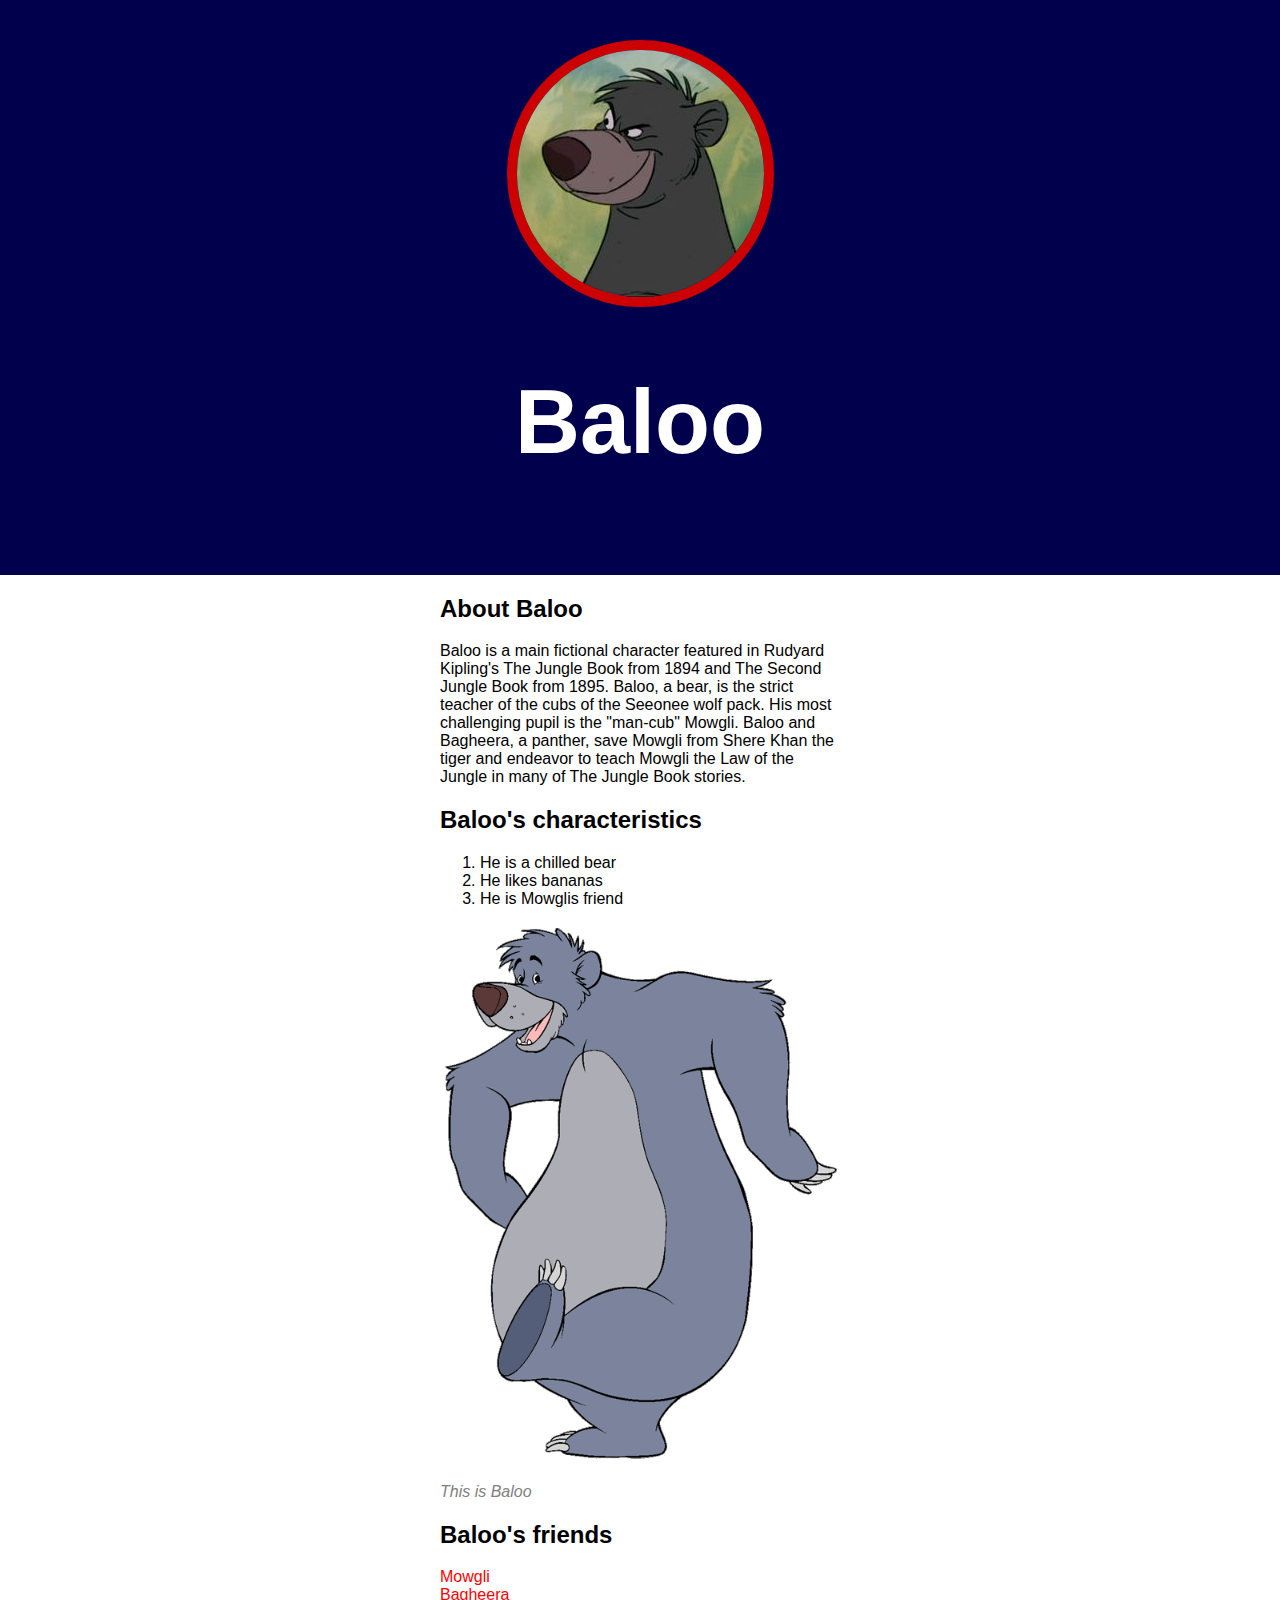
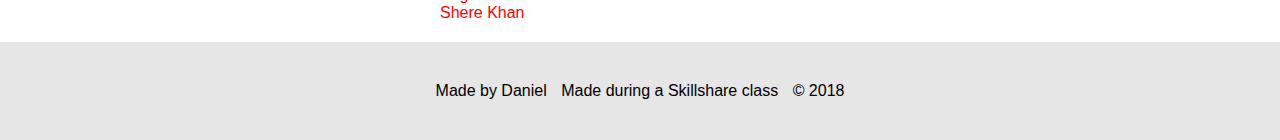
<file: index.html>
<!DOCTYPE html>
<html>
<head>
	<title>Baloo</title>
	<link rel="stylesheet" type="text/css" href="css/hero.css">
</head>
<body>
	<div class="wrapper">
		<header>
			<img src="img/profile.jpg">
			<h1>Baloo</h1>
		</header>
		<div class="content">
			<h2>About Baloo</h2>
			<p>Baloo is a main fictional character featured in Rudyard Kipling's The Jungle Book from 1894 and The Second Jungle Book from 1895. Baloo, a bear, is the strict teacher of the cubs of the Seeonee wolf pack. His most challenging pupil is the "man-cub" Mowgli. Baloo and Bagheera, a panther, save Mowgli from Shere Khan the tiger and endeavor to teach Mowgli the Law of the Jungle in many of The Jungle Book stories.</p>
			<h2>Baloo's characteristics</h2>
			<ol>
				<li>He is a chilled bear</li>
				<li>He likes bananas</li>
				<li>He is Mowglis friend</li>
			</ol>
			<img class="big-image" src="img/big-image.gif">
			<p class="caption"> This is Baloo </p>
			<h2>Baloo's friends</h2>
			<ul>
				<li><a href="https://www.wikiwand.com/en/Mowgli" target="_blank" title="This is Mowgli">Mowgli</a></li>
				<li><a href="https://www.wikiwand.com/en/Bagheera" target="_blank" title="This is Bagheera" >Bagheera</a></li>
				<li><a href="https://www.wikiwand.com/en/Shere_Khan" target="_blank" title="This is Shere Khan">Shere Khan</a></li>
			</ul>

		</div>	
		<footer>
			<ul>
				<li>Made by Daniel</li>
				<li>Made during a Skillshare class</li>
				<li>&copy; 2018</li>
			</ul>
		</footer>
	</div>
</body>
</html>
</file>
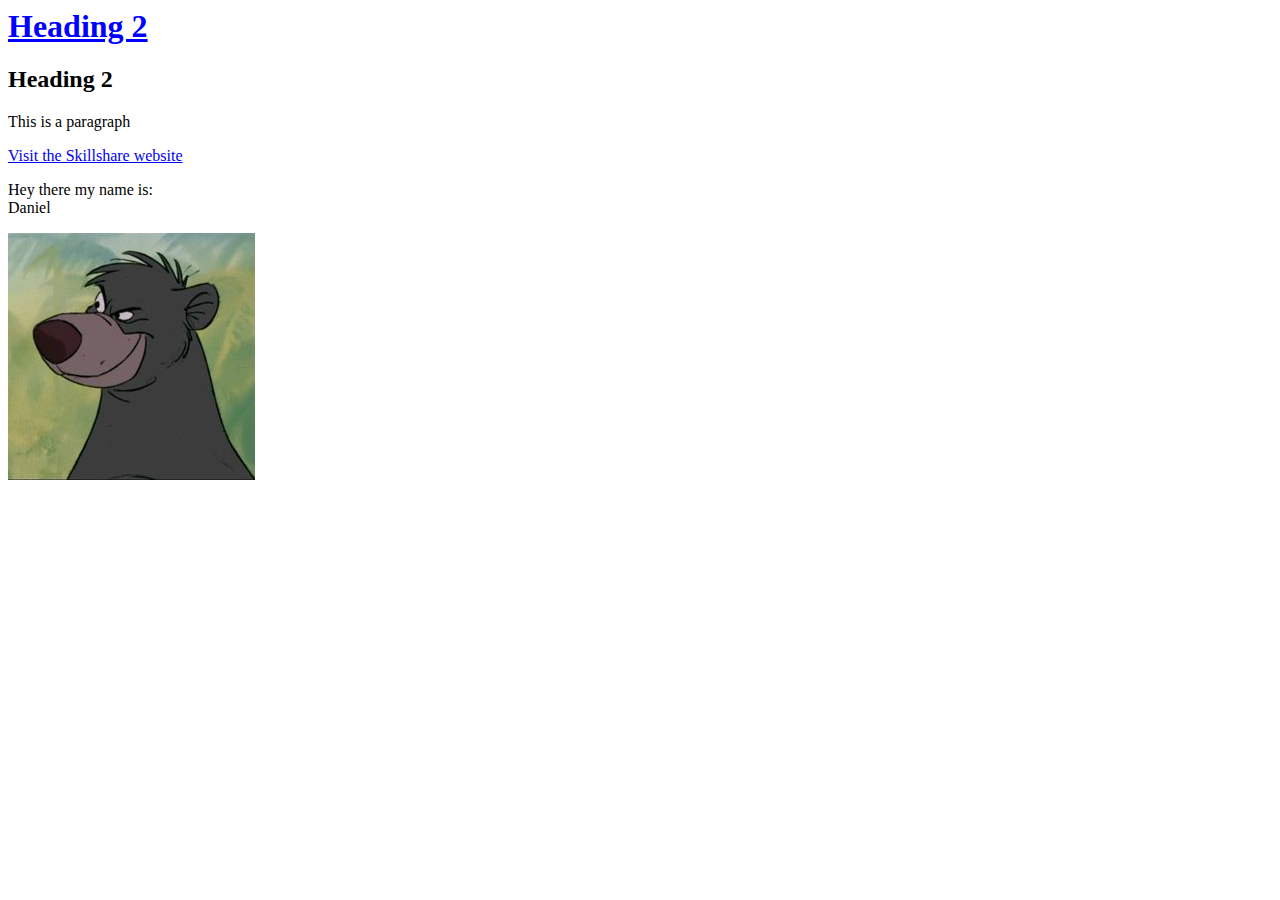
<file: elements.html>
<html>
<head>
	<title>Elements!!</title>
</head>
<body>
<h1 style="color:blue; text-decoration:underline;">Heading 2</h1>
<h2>Heading 2</h2>
<p>This is a paragraph</p>
<div>
	<div>
		<div>
			<a href="http://skillshare.com"
			target="_blank">
			Visit the Skillshare website</a>
		</div>
	</div>
</div>

<p>Hey there my name is:<br>
Daniel</p>

<img src="test.jpg">
</body>
</html>
</file>
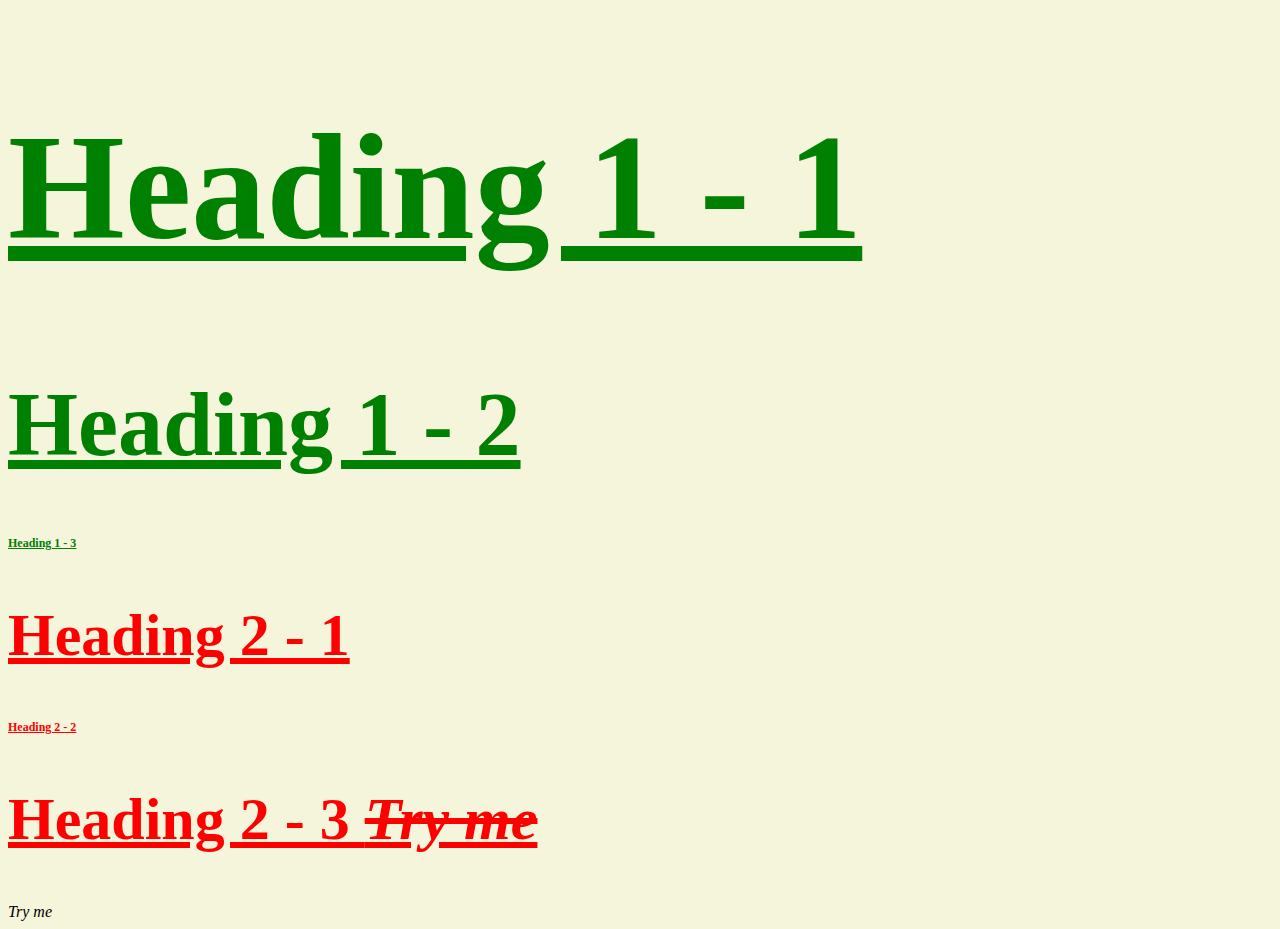
<file: stylish.html>
<!DOCTYPE html>
<html>
<head>
	<title>Stylish</title>
	<link rel="stylesheet" type="text/css" href="css/test.css">

</head>
<body>

<h1 id="first" class="small">Heading 1 - 1</h1>
<h1>Heading 1 - 2</h1>
<h1 class="small">Heading 1 - 3</h1>

<h2>Heading 2 - 1</h2>
<h2 class="small">Heading 2 - 2</h2>
<h2>Heading 2 - 3 <span>Try me</span></h2>

<span>Try me</span>

</body>
</html>
</file>
<file: css/hero.css>
html, body{
	font-family: Arial, sans-serif;
	margin: 0;
}
header{
	background-color: #00004C;
	padding: 40px;
	text-align: center;
}

h1{
	font-size: 90px;
	color: white;
}

header img{
	border-radius: 150px;
	border: 10px solid #CC0000;
}

.content{
	max-width: 400px;
	margin: 0 auto;
	background-color: white;
	padding: 0 20px
}

img.big-image{
	max-width: 100%;
}

p.caption{
	font-size: 16px;
	color: grey;
	font-style: italic;
}

ul{
	list-style: none;
	padding: 0;
	margin: 0;
}

a{
	color: red;
	text-decoration: none;
}

footer{
	margin-top: 20px;
	padding: 40px 20px;
	background-color: #E6E6E6;
}

 footer ul{
	text-align: center;
}

footer ul li{
	display: inline-block;
	margin: 0 5px;
}
</file>
<file: css/test.css>
body{
	background-color: beige;
}

h1{
	color: green;
	font-size: 90px;
	text-decoration: underline;
}

#first{
	font-size: 150px
}

.small{
	font-size: 12px
}

h2{
	color: red;
	font-size: 60px;
	text-decoration: underline;
}

span{
	font-style: italic;
}

h2 span{
	text-decoration: line-through;
}
</file>
